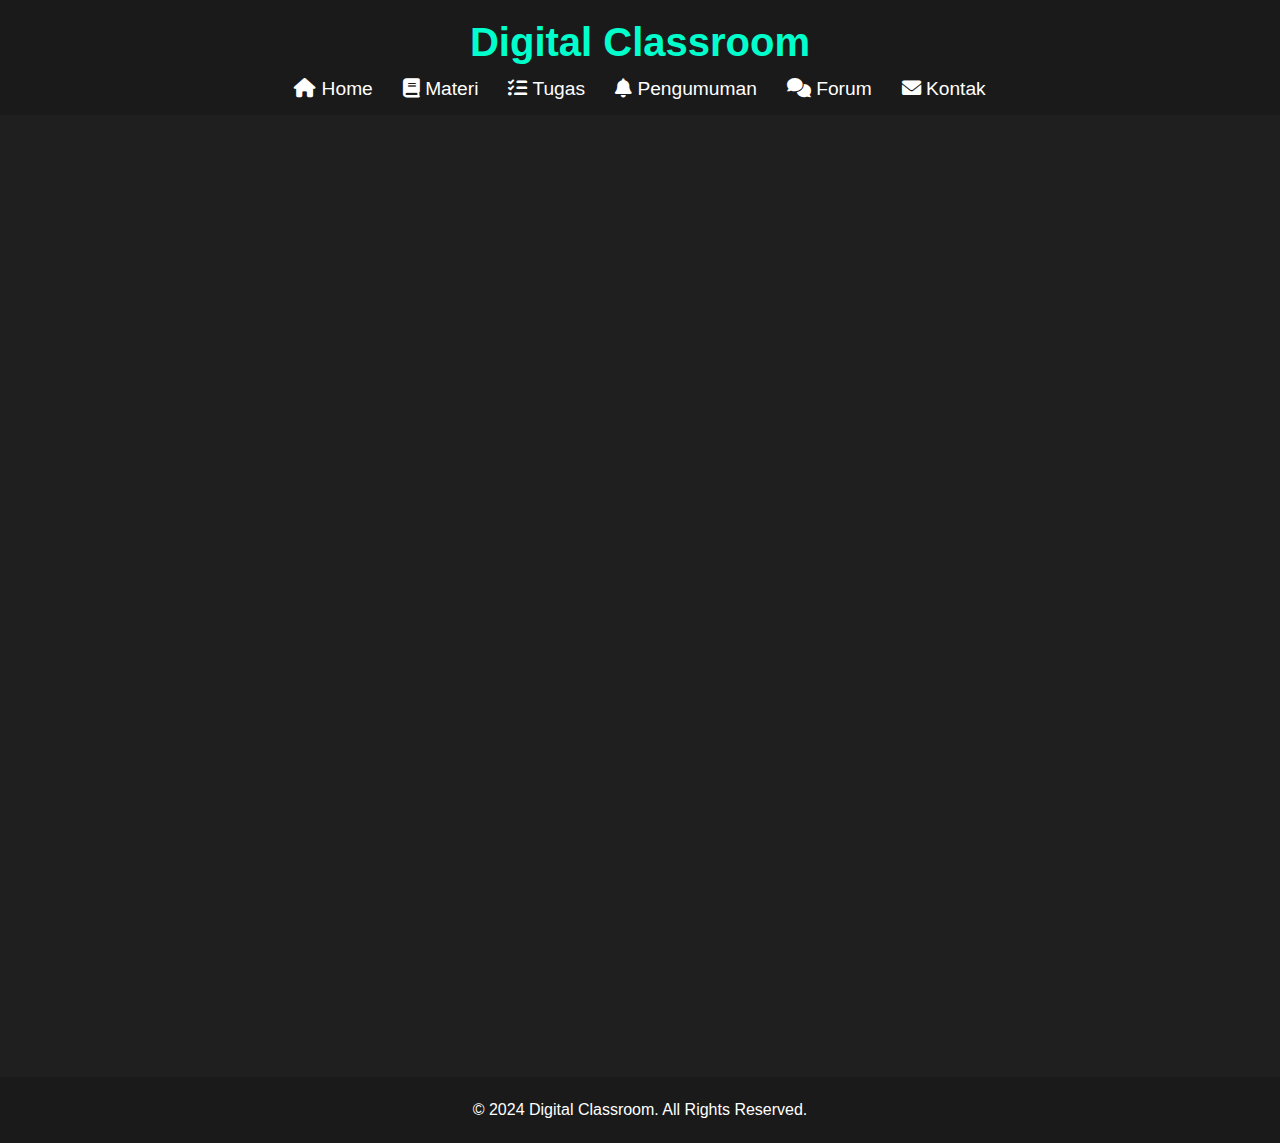
<file: forum.html>
<!DOCTYPE html>
<html lang="en">
    <head>
        <meta charset="UTF-8">
        <meta name="viewport" content="width=device-width, initial-scale=1.0">
        <title>Forum - Digital Classroom</title>
        <link rel="stylesheet" href="style.css">
        <link rel="stylesheet" href="https://cdnjs.cloudflare.com/ajax/libs/font-awesome/6.0.0-beta3/css/all.min.css">
    </head>
    <body>
    <!-- Navbar -->
        <header>
            <div class="container">
                <div class="header-content">
                    <h1>Digital Classroom</h1>
                    <div class="navbar-bar" id="menuBar">
                        <i class="fa-solid fa-bars"></i>
                    </div>
                </div>
                <nav id="navbar">
                    <ul>
                        <li><a href="index.html"><i class="fas fa-home"></i> Home</a></li>
                        <li><a href="materi.html"><i class="fas fa-book"></i> Materi</a></li>
                        <li><a href="tugas.html"><i class="fas fa-tasks"></i> Tugas</a></li>
                        <li><a href="pengumuman.html"><i class="fas fa-bell"></i> Pengumuman</a></li>
                        <li><a href="#"><i class="fas fa-comments"></i> Forum</a></li>
                        <li><a href="kontak.html"><i class="fas fa-envelope"></i> Kontak</a></li>
                    </ul>
                </nav>
            </div>
        </header>
    <!-- End Navbar -->

    <!-- Forum Diskusi -->
        <section class="content">
            <div class="container">
                <h2>Forum Diskusi Siswa</h2>
                <!-- Formulir untuk mengajukan pertanyaan -->
                <div class="post-question">
                    <h3>Ajukan Pertanyaan</h3>
                    <form action="post-question.php" method="POST">
                        <label for="title">Judul Pertanyaan</label>
                        <input type="text" id="title" name="title" placeholder="Masukkan Judul Pertanyaan" required>
                        
                        <label for="content">Isi Pertanyaan</label>
                        <textarea id="content" name="content" rows="5" placeholder="Tuliskan pertanyaan Anda di sini" required></textarea>

                        <button type="submit">Kirim Pertanyaan</button>
                    </form>
                </div>
                <!-- Daftar pertanyaan dan balasan -->
                <div class="questions-list">
                    <!-- Contoh pertanyaan -->
                    <div class="question-item">
                        <h3>Bagaimana cara memahami kalkulus dasar?</h3>
                        <p>Ditanya oleh <strong>John Doe</strong> pada <em>01 September 2024</em></p>
                        <div class="responses">
                            <div class="response-item">
                                <p><strong>Jane Smith:</strong> Cobalah menggunakan video tutorial dan buku referensi yang tersedia. Ada banyak sumber online yang membantu pemahaman kalkulus.</p>
                            </div>
                        </div>
                        <div class="response-form">
                            <form action="post-response.php" method="POST">
                                <input type="hidden" name="question_id" value="1">
                                <label for="response">Balas Pertanyaan</label>
                                <textarea id="response" name="response" rows="3" placeholder="Tuliskan balasan Anda di sini" required></textarea>
                                <button type="submit">Kirim Balasan</button>
                            </form>
                        </div>
                    </div>
                    <!-- Tambahkan lebih banyak pertanyaan di sini -->
                </div>
            </div>
        </section>
    <!-- End Forum Diskusi -->

    <!-- Footer -->
        <footer>
            <div class="container">
                <p>&copy; 2024 Digital Classroom. All Rights Reserved.</p>
            </div>
        </footer>
    <!-- End Footer -->

    <!-- JavaScript -->
        <script>
            const menuBar = document.getElementById('menuBar');
            const navbar = document.getElementById('navbar');

            menuBar.addEventListener('click', function() {
                if (navbar.style.display === 'block') {
                    navbar.style.display = 'none';
                } else {
                    navbar.style.display = 'block';
                }
            });
        </script>
    </body>
</html>
</file>
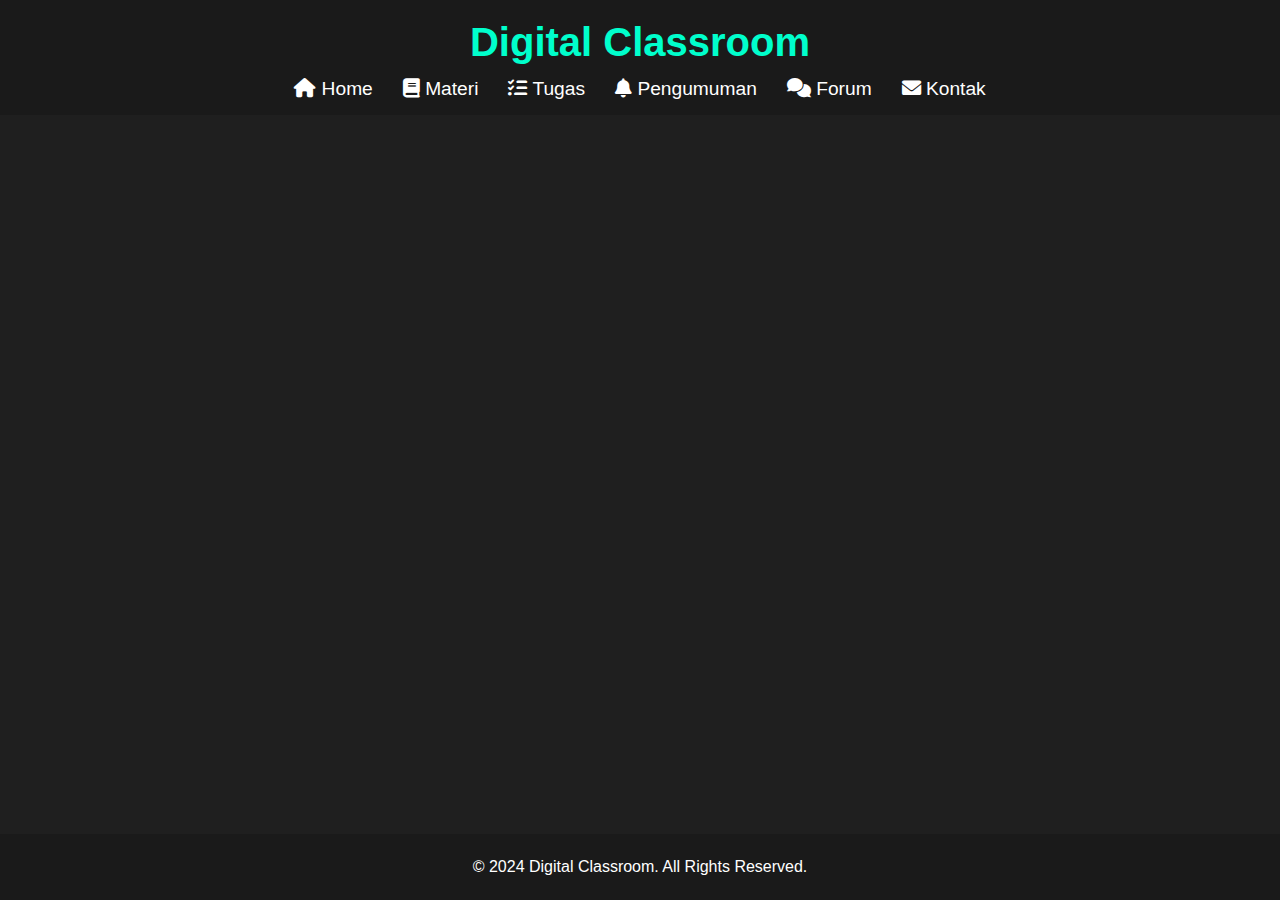
<file: kontak.html>
<!DOCTYPE html>
<html lang="en">
    <head>
        <meta charset="UTF-8">
        <meta name="viewport" content="width=device-width, initial-scale=1.0">
        <title>Kontak - Digital Classroom</title>
        <link rel="stylesheet" href="style.css">
        <link rel="stylesheet" href="https://cdnjs.cloudflare.com/ajax/libs/font-awesome/6.0.0-beta3/css/all.min.css">
    </head>
    <body>
    <!-- Navbar -->
        <header>
            <div class="container">
                <div class="header-content">
                    <h1>Digital Classroom</h1>
                    <div class="navbar-bar" id="menuBar">
                        <i class="fa-solid fa-bars"></i>
                    </div>
                </div>
                <nav id="navbar">
                    <ul>
                        <li><a href="index.html"><i class="fas fa-home"></i> Home</a></li>
                        <li><a href="materi.html"><i class="fas fa-book"></i> Materi</a></li>
                        <li><a href="tugas.html"><i class="fas fa-tasks"></i> Tugas</a></li>
                        <li><a href="pengumuman.html"><i class="fas fa-bell"></i> Pengumuman</a></li>
                        <li><a href="forum.html"><i class="fas fa-comments"></i> Forum</a></li>
                        <li><a href="#"><i class="fas fa-envelope"></i> Kontak</a></li>
                    </ul>
                </nav>
            </div>
        </header>
    <!-- End Navbar -->

    <!-- Kontak -->
        <section class="content">
            <div class="container">
                <h2>Hubungi Kami</h2>
                <div class="alert d-none" id="successAlert">
                    <strong>Success!</strong> Pesan anda telah terkirim. 
                    <button class="close-btn" onclick="closeAlert()">&times;</button>
                </div>
                <div class="contact-form">
                    <form action="#" method="POST" name="submit-to-google-sheet">
                        <label for="name">Nama Lengkap</label>
                        <input type="text" id="name" name="nama" placeholder="Masukkan Nama Anda" required>

                        <label for="email">Email</label>
                        <input type="email" id="email" name="email" placeholder="Masukkan Email Anda" required>

                        <label for="message">Pesan</label>
                        <textarea id="message" name="pesan" rows="5" placeholder="Tuliskan pesan Anda di sini" required></textarea>

                        <button type="submit">Kirim Pesan</button>
                    </form>
                </div>
            </div>
        </section>
    <!-- End Kontak -->

    <!-- Footer -->
        <footer>
            <div class="container">
                <p>&copy; 2024 Digital Classroom. All Rights Reserved.</p>
            </div>
        </footer>
    <!-- End Footer -->

    <!-- JavaScript -->
        <script>
            const scriptURL = 'https://script.google.com/macros/s/AKfycbxZuf8uALVVaMHuzpgxxMZYDryy1iSIqfZyORtiwdnkqA9hQ4AbhevzWR_LxOK5TFbWBw/exec'
            const form = document.forms['submit-to-google-sheet']
            const alertBox = document.getElementById('successAlert');
            const menuBar = document.getElementById('menuBar');
            const navbar = document.getElementById('navbar');

            form.addEventListener('submit', e => {
                e.preventDefault();
                
                fetch(scriptURL, { method: 'POST', body: new FormData(form)})
                .then(response => {
                    console.log('Success!', response);
                    
                    // Tampilkan alert
                    alertBox.classList.remove('d-none');
                    alertBox.style.display = 'block';
                    
                    // Timer untuk menghilangkan alert setelah 3 detik
                    setTimeout(() => {
                        alertBox.style.display = 'none';
                    }, 3000); // 3 detik
                    
                    form.reset();
                })
                .catch(error => console.error('Error!', error.message));
            });

            // Fungsi untuk menutup alert ketika tombol silang diklik
            function closeAlert() {
                alertBox.style.display = 'none';
            }

            menuBar.addEventListener('click', function() {
                if (navbar.style.display === 'block') {
                    navbar.style.display = 'none';
                } else {
                    navbar.style.display = 'block';
                }
            });
        </script>
    </body>
</html>
</file>
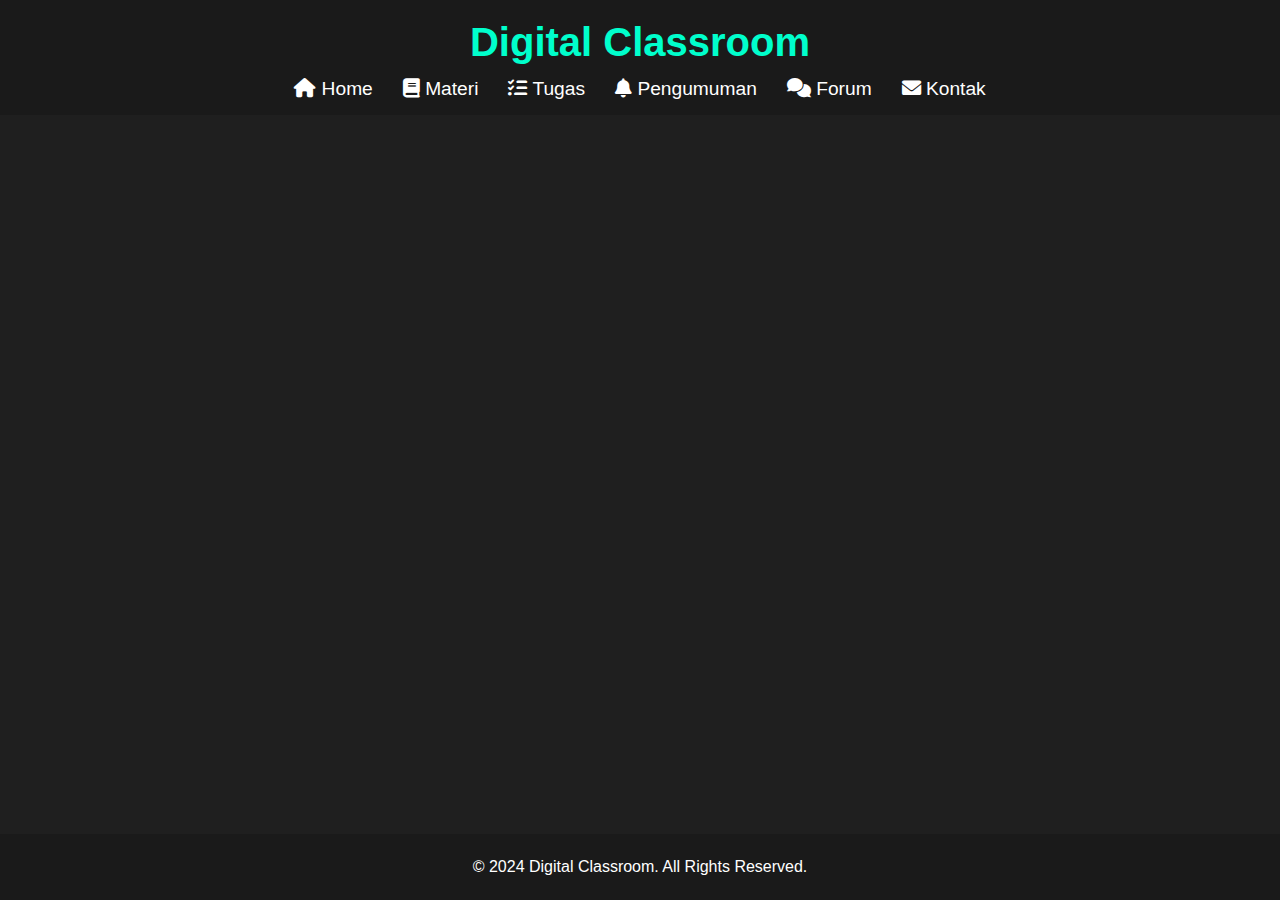
<file: materi.html>
<!DOCTYPE html>
<html lang="en">
    <head>
        <meta charset="UTF-8">
        <meta name="viewport" content="width=device-width, initial-scale=1.0">
        <title>Materi Pelajaran - Digital Classroom</title>
        <link rel="stylesheet" href="style.css">
        <link rel="stylesheet" href="https://cdnjs.cloudflare.com/ajax/libs/font-awesome/6.0.0-beta3/css/all.min.css">
    </head>
    <body>
    <!-- Navbar -->
        <header>
            <div class="container">
                <div class="header-content">
                    <h1>Digital Classroom</h1>
                    <div class="navbar-bar" id="menuBar">
                        <i class="fa-solid fa-bars"></i>
                    </div>
                </div>
                <nav id="navbar">
                    <ul>
                        <li><a href="index.html"><i class="fas fa-home"></i> Home</a></li>
                        <li><a href="#"><i class="fas fa-book"></i> Materi</a></li>
                        <li><a href="tugas.html"><i class="fas fa-tasks"></i> Tugas</a></li>
                        <li><a href="pengumuman.html"><i class="fas fa-bell"></i> Pengumuman</a></li>
                        <li><a href="forum.html"><i class="fas fa-comments"></i> Forum</a></li>
                        <li><a href="kontak.html"><i class="fas fa-envelope"></i> Kontak</a></li>
                    </ul>
                </nav>
            </div>
        </header>
    <!-- Navbar -->

    <!-- Daftar Materi -->
        <section class="content">
            <div class="container">
                <h2>Daftar Materi Pelajaran</h2>
                <div class="material-list">
                    <div class="material-item">
                        <i class="fas fa-file-pdf"></i>
                        <h3>Matematika - Bab 1</h3>
                        <a href="#">Unduh Materi</a>
                    </div>
                    <div class="material-item">
                        <i class="fas fa-file-pdf"></i>
                        <h3>Bahasa Indonesia - Bab 2</h3>
                        <a href="#">Unduh Materi</a>
                    </div>
                    <div class="material-item">
                        <i class="fas fa-file-pdf"></i>
                        <h3>Ilmu Pengetahuan Alam - Bab 3</h3>
                        <a href="#">Unduh Materi</a>
                    </div>
                </div>
            </div>
        </section>
    <!-- End Daftar Materi -->

    <!-- Footer -->
        <footer>
            <div class="container">
                <p>&copy; 2024 Digital Classroom. All Rights Reserved.</p>
            </div>
        </footer>
    <!-- End Footer -->

    <!-- JavaScript -->
        <script>
            const menuBar = document.getElementById('menuBar');
            const navbar = document.getElementById('navbar');

            menuBar.addEventListener('click', function() {
                if (navbar.style.display === 'block') {
                    navbar.style.display = 'none';
                } else {
                    navbar.style.display = 'block';
                }
            });
        </script>
    </body>
</html>
</file>
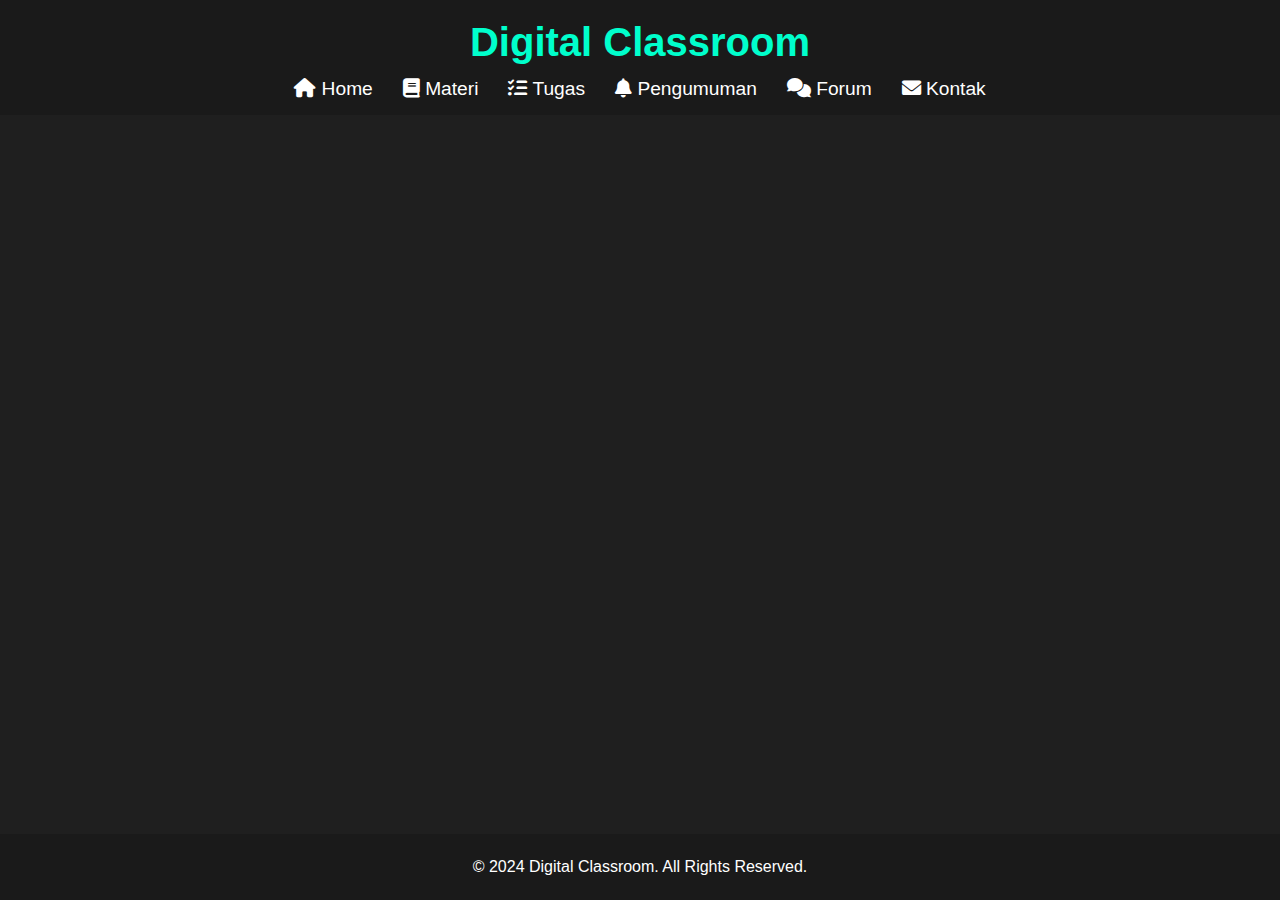
<file: pengumuman.html>
<!DOCTYPE html>
<html lang="en">
    <head>
        <meta charset="UTF-8">
        <meta name="viewport" content="width=device-width, initial-scale=1.0">
        <title>Pengumuman - Digital Classroom</title>
        <link rel="stylesheet" href="style.css">
        <link rel="stylesheet" href="https://cdnjs.cloudflare.com/ajax/libs/font-awesome/6.0.0-beta3/css/all.min.css">
    </head>
    <body>
    <!-- Navbar -->
        <header>
            <div class="container">
                <div class="header-content">
                    <h1>Digital Classroom</h1>
                    <div class="navbar-bar" id="menuBar">
                        <i class="fa-solid fa-bars"></i>
                    </div>
                </div>
                <nav id="navbar">
                    <ul>
                        <li><a href="index.html"><i class="fas fa-home"></i> Home</a></li>
                        <li><a href="materi.html"><i class="fas fa-book"></i> Materi</a></li>
                        <li><a href="tugas.html"><i class="fas fa-tasks"></i> Tugas</a></li>
                        <li><a href="#"><i class="fas fa-bell"></i> Pengumuman</a></li>
                        <li><a href="forum.html"><i class="fas fa-comments"></i> Forum</a></li>
                        <li><a href="kontak.html"><i class="fas fa-envelope"></i> Kontak</a></li>
                    </ul>
                </nav>
            </div>
        </header>
    <!-- End Navbar -->

    <!-- Pengumuman -->
        <section class="content">
            <div class="container">
                <h2>Pengumuman Terbaru</h2>
                <div class="announcement-list">
                    <div class="announcement-item">
                        <h3>Ujian Tengah Semester</h3>
                        <p>Tanggal Ujian: 15 Oktober 2024. Harap persiapkan diri dan cek jadwal lengkap di dashboard.</p>
                    </div>
                    <div class="announcement-item">
                        <h3>Pembukaan Ekstrakurikuler Baru</h3>
                        <p>Ekstrakurikuler baru seperti Coding, Desain Grafis, dan Musik telah dibuka. Pendaftaran dibuka hingga akhir bulan ini.</p>
                    </div>
                    <div class="announcement-item">
                        <h3>Libur Akhir Semester</h3>
                        <p>Libur akhir semester akan dimulai pada 20 Desember 2024 hingga 5 Januari 2025.</p>
                    </div>
                </div>
            </div>
        </section>
    <!-- End Pengumuman -->

    <!-- Footer -->
        <footer>
            <div class="container">
                <p>&copy; 2024 Digital Classroom. All Rights Reserved.</p>
            </div>
        </footer>
    <!-- End Footer -->

    <!-- JavaScript -->
        <script>
            const menuBar = document.getElementById('menuBar');
            const navbar = document.getElementById('navbar');

            menuBar.addEventListener('click', function() {
                if (navbar.style.display === 'block') {
                    navbar.style.display = 'none';
                } else {
                    navbar.style.display = 'block';
                }
            });
        </script>
    </body>
</html>
</file>
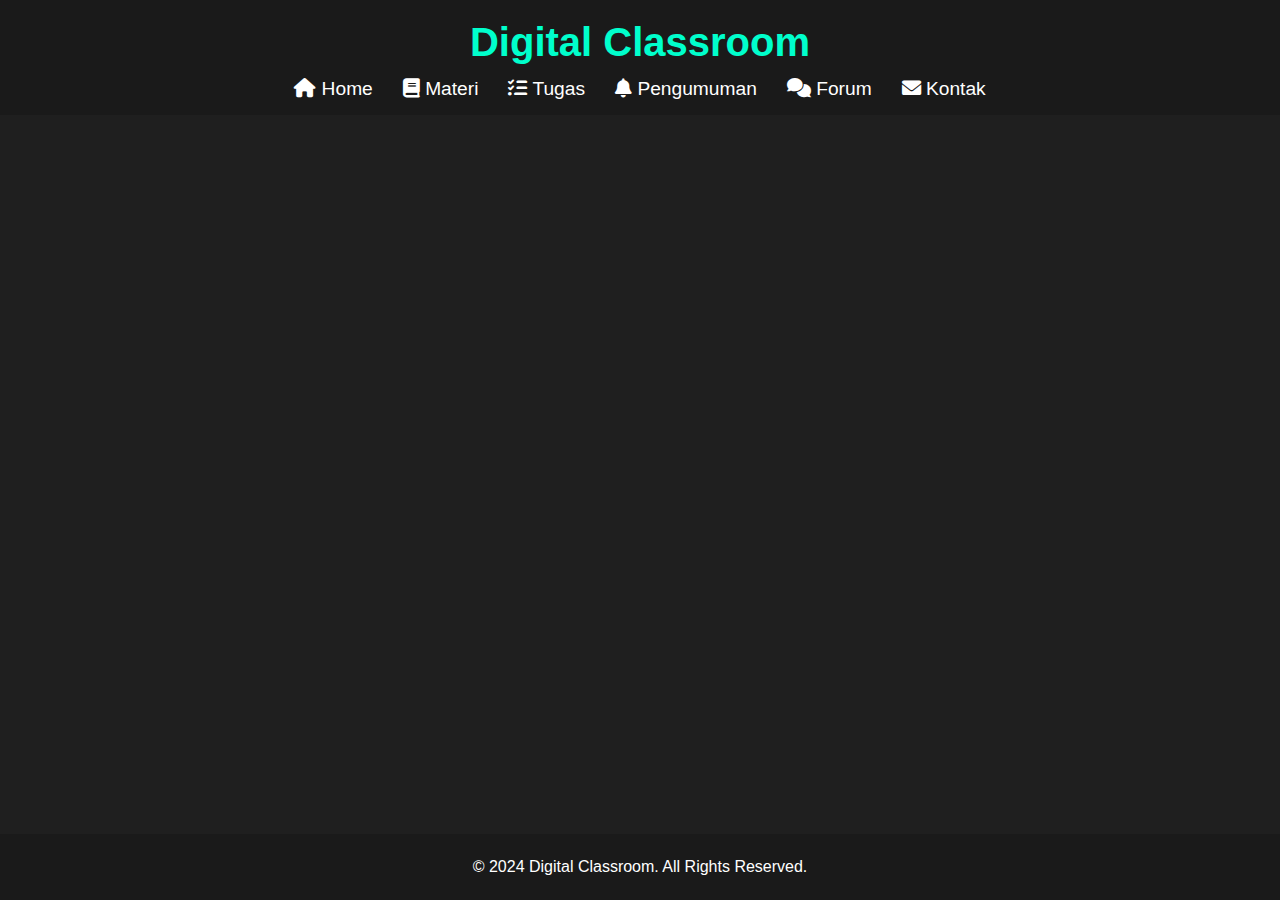
<file: tugas.html>
<!DOCTYPE html>
<html lang="en">
    <head>
        <meta charset="UTF-8">
        <meta name="viewport" content="width=device-width, initial-scale=1.0">
        <title>Tugas - Digital Classroom</title>
        <link rel="stylesheet" href="style.css">
        <link rel="stylesheet" href="https://cdnjs.cloudflare.com/ajax/libs/font-awesome/6.0.0-beta3/css/all.min.css">
    </head>
    <body>
    <!-- Navbar -->
        <header>
            <div class="container">
                <div class="header-content">
                    <h1>Digital Classroom</h1>
                    <div class="navbar-bar" id="menuBar">
                        <i class="fa-solid fa-bars"></i>
                    </div>
                </div>
                <nav id="navbar">
                    <ul>
                        <li><a href="index.html"><i class="fas fa-home"></i> Home</a></li>
                        <li><a href="materi.html"><i class="fas fa-book"></i> Materi</a></li>
                        <li><a href="#"><i class="fas fa-tasks"></i> Tugas</a></li>
                        <li><a href="pengumuman.html"><i class="fas fa-bell"></i> Pengumuman</a></li>
                        <li><a href="forum.html"><i class="fas fa-comments"></i> Forum</a></li>
                        <li><a href="kontak.html"><i class="fas fa-envelope"></i> Kontak</a></li>
                    </ul>
                </nav>
            </div>
        </header>
    <!-- End Navbar -->

    <!-- Daftar Tugas -->
        <section class="content">
            <div class="container">
                <h2>Daftar Tugas</h2>
                <div class="task-list">
                    <div class="task-item">
                        <i class="fas fa-pencil-alt"></i>
                        <h3>Tugas Matematika - Bab 1</h3>
                        <p>Tenggat Waktu: 15 September 2024</p>
                        <a href="#">Kerjakan Tugas</a>
                    </div>
                    <div class="task-item">
                        <i class="fas fa-pencil-alt"></i>
                        <h3>Tugas Bahasa Indonesia - Bab 2</h3>
                        <p>Tenggat Waktu: 20 September 2024</p>
                        <a href="#">Kerjakan Tugas</a>
                    </div>
                    <div class="task-item">
                        <i class="fas fa-pencil-alt"></i>
                        <h3>Tugas IPA - Bab 3</h3>
                        <p>Tenggat Waktu: 25 September 2024</p>
                        <a href="#">Kerjakan Tugas</a>
                    </div>
                </div>
            </div>
        </section>
    <!-- End Daftar Tugas -->

    <!-- Footer -->
        <footer>
            <div class="container">
                <p>&copy; 2024 Digital Classroom. All Rights Reserved.</p>
            </div>
        </footer>
    <!-- End Footer -->

    <!-- JavaScript -->
        <script>
            const menuBar = document.getElementById('menuBar');
            const navbar = document.getElementById('navbar');

            menuBar.addEventListener('click', function() {
                if (navbar.style.display === 'block') {
                    navbar.style.display = 'none';
                } else {
                    navbar.style.display = 'block';
                }
            });
        </script>
    </body>
</html>
</file>
<file: style.css>
/* Global Styles */
* {
    margin: 0;
    padding: 0;
    box-sizing: border-box;
    font-family: 'Arial', sans-serif;
}

/* --> Hiraukan <-- */
/* material-item */
/* task-item */
/* header-content */
/* content */

html,body {
    height: 100%;
    scroll-behavior: smooth;
}

/* === Scroll Bar === */
::-webkit-scrollbar {
    width: 0.6rem;
    background: #1a1a1a;
}

::-webkit-scrollbar-thumb {
    background: #262626;
    border-radius: 5rem;
}
/* === END Scroll Bar === */

body {
    display: flex;
    flex-direction: column;
    justify-content: space-between;
    background-color: #1f1f1f;
    color: #ffffff;
    line-height: 1.6;
}

.container {
    width: 80%;
    margin: auto;
    overflow: hidden;
    flex-grow: 1;
}

/* Header */
.container {
    width: 80%;
    margin: auto;
}

/* Header */
header {
    background: #1a1a1a;
    transition: top 0.3s;
    padding: 10px 0;
    text-align: center;
    position: fixed;
    top: 0;
    width: 100%;
    z-index: 1000;
    /* display: none; */
}

/* Header content for flexbox */
.header-content {
    display: flex;
    justify-content: space-between;
    align-items: center;
}

/* Style for H1 title */
header h1 {
    color: #00ffcc;
    font-size: 2.5rem;
    margin: auto;
}

/* Navbar styling */
nav {
    display: block;
}

nav ul {
    list-style: none;
    padding: 0;
    display: flex;
    justify-content: center;
}

nav ul li {
    margin: 0 15px;
}

nav ul li a {
    color: #ffffff;
    text-decoration: none;
    font-size: 1.2rem;
    transition: color 0.3s ease;
}

nav ul li a:hover {
    color: #00ffcc;
}

.navbar-bar {
    display: none;
    cursor: pointer;
}

.fa-solid {
    font-size: 31px;
    color: #00ffcc;
}

/* Media query for smaller screens (mobile) */
@media (max-width: 768px) {
    .navbar-bar {
        display: block;
    }

    nav {
        display: none;
    }

    nav ul {
        flex-direction: column;
        background-color: #1a1a1a;
        padding: 20px;
        margin: 0;
        width: 100%;
    }

    nav ul li {
        text-align: center;
        margin: 10px 0;
    }
}
/* End Header */

    /* ===== Index ===== */
/* Hero Section */
.hero {
    background-image: url(/assets/gallery/WhatsApp\ Image\ 2024-08-21\ at\ 02.49.02.jpeg);
    background-repeat: no-repeat;
    background-size: cover;
    margin-top: 60px;
    padding: 16.5rem 0;
    text-align: center;
}

.hero::after{
    content: '';
    position: absolute;
    width: 100%;
    height: 120vh;
    top: 0;
    left: 0;
    z-index: 1;
    background-color: rgba(0, 0, 0, 55.50)
}

.container-hero {
    position: relative;
    z-index: 2;
    color: #fff; 
    justify-content: center;
    align-items: center;
}

.hero h2 {
    font-size: 3rem;
    margin-bottom: 20px;
}

.hero p {
    font-size: 1.2rem;
}

/* Animasi Hero Section */
@keyframes slideUp {
    from {
        opacity: 0;
        transform: translateY(50px);
    }
    to {
        opacity: 1;
        transform: translateY(0);
    }
}

.hero h2, .hero p {
    animation: slideUp 1s ease-in-out forwards;
    opacity: 0;
}

@media (max-width: 768px) {
    .hero {
        padding: 10rem 0;
    }
}

/* Nama Siswa */
.member-list {
    padding: 30px 0 50px 0;
    background-color: #1f1f1f;
    z-index: 5;
}

.slider {
    display: grid;
    grid-auto-flow: column;
    scroll-behavior: auto;
    overflow-y: auto;
    overscroll-behavior-x: contain;
    scroll-snap-type: x mandatory;
    z-index: 5;
    gap: 40px;
    margin: 0 20px 0 20px;
}

.member-card {
    padding: 10px;
    border: 1px solid white;
    background: #1a1a1a;
    border-radius: 5px;
    position: relative;
    z-index: 5;
}

.member-card::after {
    content: '';
    position: absolute;
    height: 100%;
    width: 100%;
    background: #14ffec;
    top: 50%;
    left: 50%;
    translate: -50% -50%;
    padding: 3px;
    z-index: 4;
}

.member-card h2 {
    margin-top: 10px;
}

/* End Nama Siswa */

/* Galery */
.gallery {
    background-color: #1f1f1f;
    color: #ffffff;
    text-align: center;
    padding: 80px 40px 20px 40px;
    z-index: 10;
}

.gallery h2 {
    font-size: 2.5rem;
    margin-bottom: 30px;
    color: #00ffcc;
}

@media (max-width: 768px) {
    .box-gallery {
        grid-template-columns: repeat(2, 1fr);
    }
}

@media (max-width: 480px) {
    .box-gallery {
        grid-template-columns: 1fr;
    }
}

/* End Galery */

/* Features Section */
.features {
    padding: 50px 0;
    display: flex;
    background: #1f1f1f;
    text-align: center;
    opacity: 0;
    transform: translateY(20px);
    animation: fadeIn 1.5s ease-in-out forwards;
}

.feature-item {
    display: inline-block;
    width: 30%;
    margin: 20px;
    background-color: #262626;
    padding: 20px;
    border-radius: 10px;
    transition: transform 0.3s ease;
}

.feature-item i {
    font-size: 3rem;
    margin-bottom: 10px;
    color: #00ffcc;
}

.feature-item:hover {
    transform: translateY(-10px);
}

.feature-item h3 {
    font-size: 1.5rem;
    margin-bottom: 10px;
    color: #ffffff;
}

.feature-item p {
    color: #dddddd;
}

/* Footer */
footer {
    background: #1a1a1a;
    padding: 20px 0;
    text-align: center;
    color: #ffffff;
    margin-top: auto;
}

footer p {
    margin: 0;
}

/* Hover Effects */
nav ul li a {
    color: #ffffff;
    text-decoration: none;
    font-size: 1.2rem;
    transition: color 0.3s ease, transform 0.3s ease;
}

nav ul li a:hover {
    color: #00ffcc;
    transform: scale(1.1);
}


/* Responsive Styles */
@media (max-width: 768px) {
    nav ul li {
        display: block;
        margin: 10px 0;
    }

    .hero h2 {
        font-size: 2.5rem;
    }

    .hero p {
        font-size: 1rem;
    }

    .feature-item {
        width: 80%;
        margin: 20px auto;
    }
}

@media (max-width: 480px) {
    header h1 {
        font-size: 2rem;
    }

    .hero h2 {
        font-size: 2rem;
    }

    .hero p {
        font-size: 0.9rem;
    }

    .feature-item {
        width: 100%;
    }

    nav ul li a {
        font-size: 1rem;
    }
}

/* Content Section */
.content {
    margin-top: 7rem;
    padding: 50px 0;
    background-color: #1f1f1f;
    color: #ffffff;
    text-align: center;
}

.content h2 {
    font-size: 2.5rem;
    margin-bottom: 30px;
    animation: slideUp 1s ease-in-out forwards;
    opacity: 0;
}

.material-list {
    display: flex;
    justify-content: space-around;
    flex-wrap: wrap;
    opacity: 0;
    transform: translateY(20px);
    animation: fadeIn 1.5s ease-in-out forwards;
}

.material-item {
    background-color: #262626;
    padding: 20px;
    margin: 10px;
    border-radius: 10px;
    width: 30%;
    transition: transform 0.3s ease, background-color 0.3s ease;
}

.material-item i {
    font-size: 3rem;
    color: #00ffcc;
    margin-bottom: 15px;
}

.material-item h3 {
    color: #ffffff;
    margin-bottom: 10px;
}

.material-item a {
    color: #00ffcc;
    text-decoration: none;
    font-weight: bold;
    transition: color 0.3s ease;
}

.material-item:hover {
    transform: translateY(-10px);
    background-color: #333333;
}

.material-item a:hover {
    color: #14ffec;
}


/* Responsive Styles for Material List */
@media (max-width: 768px) {
    .material-item {
        width: 45%;
    }
}

@media (max-width: 480px) {
    .material-item {
        width: 100%;
    }
}

/* CSS Materi End */

/* CSS Tugas */
/* Task Section */
.task-list {
    display: flex;
    justify-content: space-around;
    flex-wrap: wrap;
    opacity: 0;
    transform: translateY(20px);
    animation: fadeIn 1.5s ease-in-out forwards;
}

.task-item {
    background-color: #262626;
    padding: 20px;
    margin: 10px;
    border-radius: 10px;
    width: 30%;
    transition: transform 0.3s ease, background-color 0.3s ease;
}


.task-item i {
    font-size: 3rem;
    color: #00ffcc;
    margin-bottom: 15px;
}

.task-item h3 {
    color: #ffffff;
    margin-bottom: 10px;
}

.task-item p {
    color: #dddddd;
    margin-bottom: 15px;
}

.task-item a {
    color: #00ffcc;
    text-decoration: none;
    font-weight: bold;
    transition: color 0.3s ease;
}

.task-item:hover {
    transform: translateY(-10px);
    background-color: #333333;
}

.task-item a:hover {
    color: #14ffec;
}

/* Responsive Styles for Task List */
@media (max-width: 768px) {
    .task-item {
        width: 45%;
    }
}

@media (max-width: 480px) {
    .task-item {
        width: 100%;
    }
}

/* CSS Tugas End  */

/* CSS Pengumuman  */
/* Announcement Section */
.announcement-list {
    display: flex;
    justify-content: space-around;
    flex-wrap: wrap;
    opacity: 0;
    transform: translateY(20px);
    animation: fadeIn 1.5s ease-in-out forwards;
}

.announcement-item {
    background-color: #262626;
    padding: 20px;
    margin: 10px;
    border-radius: 10px;
    width: 30%;
    transition: transform 0.3s ease, background-color 0.3s ease;
}

.announcement-item h3 {
    color: #00ffcc;
    margin-bottom: 10px;
}

.announcement-item p {
    color: #dddddd;
}

.announcement-item:hover {
    transform: translateY(-10px);
    background-color: #333333;
}

/* Responsive Styles for Announcement List */
@media (max-width: 768px) {
    .announcement-item {
        width: 45%;
    }
}

@media (max-width: 480px) {
    .announcement-item {
        width: 100%;
    }
}

/* CSS Pengumuman End  */

/* CSS Forum */
/* Forum Section */
/* Forum Section */
.post-question {
    background-color: #262626;
    padding: 20px;
    border-radius: 10px;
    margin-bottom: 30px;
    opacity: 0;
    transform: translateY(20px);
    animation: fadeIn 1.5s ease-in-out forwards;
}

.post-question form {
    display: flex;
    flex-direction: column;
}

.post-question label {
    margin-bottom: 5px;
    font-weight: bold;
    color: #00ffcc;
}

.post-question input,
.post-question textarea {
    padding: 10px;
    margin-bottom: 20px;
    border: none;
    border-radius: 5px;
    background-color: #333333;
    color: #ffffff;
    font-size: 1rem;
}

.post-question button {
    padding: 10px 20px;
    border: none;
    background-color: #00ffcc;
    color: #1f1f1f;
    font-size: 1rem;
    cursor: pointer;
    border-radius: 5px;
    transition: background-color 0.3s ease, transform 0.3s ease;
}

.post-question button:hover {
    background-color: #14ffec;
    transform: translateY(-5px);
}

.questions-list {
    background-color: #262626;
    padding: 20px;
    border-radius: 10px;
    opacity: 0;
    transform: translateY(20px);
    animation: fadeIn 1.5s ease-in-out forwards;
}

.question-item {
    margin-bottom: 30px;
}

.question-item h3 {
    color: #00ffcc;
    margin-bottom: 10px;
}

.question-item p {
    color: #dddddd;
    margin-bottom: 10px;
}

.responses {
    margin-bottom: 20px;
}

.response-item {
    background-color: #333333;
    padding: 10px;
    border-radius: 5px;
    margin-bottom: 10px;
}

.response-form form {
    display: flex;
    flex-direction: column;
}

.response-form textarea {
    padding: 10px;
    border: none;
    border-radius: 5px;
    background-color: #333333;
    color: #ffffff;
    font-size: 1rem;
}

.response-form button {
    padding: 10px 20px;
    border: none;
    background-color: #00ffcc;
    color: #1f1f1f;
    font-size: 1rem;
    cursor: pointer;
    border-radius: 5px;
    transition: background-color 0.3s ease, transform 0.3s ease;
}

.response-form button:hover {
    background-color: #14ffec;
    transform: translateY(-5px);
}

/* Responsive Styles */
@media (max-width: 768px) {
    .post-question,
    .questions-list {
        padding: 15px;
    }
}

@media (max-width: 480px) {
    .post-question,
    .questions-list {
        padding: 10px;
    }

    .post-question button,
    .response-form button {
        width: 100%;
    }
}

/* CSS Forum End  */

/* CSS Kontak */
/* Contact Section */
.contact-form {
    background-color: #262626;
    padding: 30px;
    border-radius: 10px;
    width: 50%;
    margin: 0 auto;
    text-align: left;
    color: #ffffff;
    opacity: 0;
    transform: translateY(20px);
    animation: fadeIn 1.5s ease-in-out forwards;
}

.contact-form form {
    display: flex;
    flex-direction: column;
}

.contact-form label {
    margin-bottom: 5px;
    font-weight: bold;
    color: #00ffcc;
}

.contact-form input,
.contact-form textarea {
    padding: 10px;
    margin-bottom: 20px;
    border: none;
    border-radius: 5px;
    width: 100%;
    background-color: #333333;
    color: #ffffff;
    font-size: 1rem;
}

.contact-form input:focus,
.contact-form textarea:focus {
    outline: none;
    border: 2px solid #00ffcc;
}

.contact-form button {
    padding: 10px 20px;
    border: none;
    background-color: #00ffcc;
    color: #1f1f1f;
    font-size: 1rem;
    cursor: pointer;
    border-radius: 5px;
    transition: background-color 0.3s ease, transform 0.3s ease;
}

.contact-form button:hover {
    background-color: #14ffec;
    transform: translateY(-5px);
}

/* Responsive Styles for Contact Form */
@media (max-width: 768px) {
    .contact-form {
        width: 75%;
    }
}

@media (max-width: 480px) {
    .contact-form {
        width: 90%;
    }
}

/* CSS Kontak End  */

/* Alert Kontak */
.alert {
    padding: 15px;
    background-color: #d4edda; 
    color: #155724; 
    border-radius: 5px;
    margin: auto;
    margin-bottom: 20px;
    position: relative;
    border: 1px solid #c3e6cb;  
    width: 520px;
    display: none;
}

.alert .close-btn {
    position: absolute;
    top: 10px;
    right: 10px;
    background: none;
    border: none;
    font-size: 16px;
    cursor: pointer;
    color: #155724; 
}

.alert .close-btn:hover {
    color: #0b2e13; 
}
/* End Alert Kontak */

/* Forum -> Isi Pertanyaan & Balas Pertanyaan*/
#content {
    max-width: 100%;
    min-width: 100%;
}

#response {
    max-width: 100%;
    min-width: 100%;
}

/* Kontak -> Pesan */
#message {
    max-width: 100%;
    min-width: 100%;
}

@keyframes fadeIn {
    from {
        opacity: 0;
        transform: translateY(20px);
    }
    to {
        opacity: 1;
        transform: translateY(0);
    }
}
</file>
